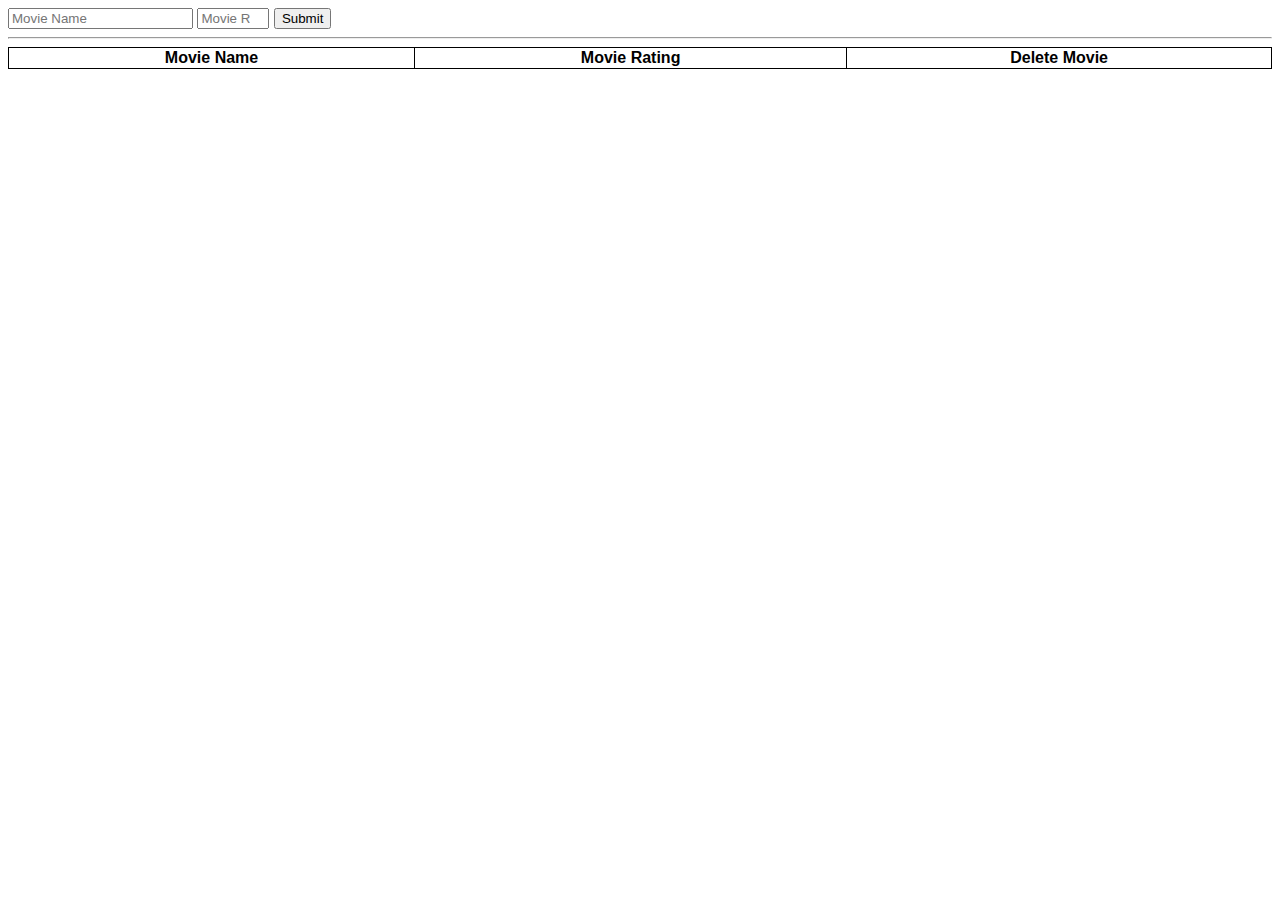
<file: index2.html>
<!DOCTYPE html>
<html lang="en">
<head>
    <meta charset="UTF-8">
    <meta http-equiv="X-UA-Compatible" content="IE=edge">
    <meta name="viewport" content="width=device-width, initial-scale=1.0">
    <title>Movie Rating App</title>
    <link rel="stylesheet" href="style.css">
</head>
<body>
    <section id="input-cont">
        <input id="movie-name" type="text" placeholder="Movie Name">
        <input id="movie-rating" type="number" min="0" max="10" step="0.1" placeholder="Movie Rating">
        <input id="submit-button" type="submit" value="Submit">
    </section>
    <hr>
    <section id="table-cont">
        <table id="movie-table">
            <tr id="header-row">
                <th>Movie Name</th>
                <th>Movie Rating</th>
                <th>Delete Movie</th>
            </tr>
        </table>
    </section>
    <script src="https://code.jquery.com/jquery-3.3.1.js"></script>
    <script src="script.js"></script>
</body>
</html>
</file>
<file: style.css>
body{
    font-family: Arial, Helvetica, sans-serif;
}

table{
    border: 1px solid;
    width: 100%;
    border-collapse: collapse;
}

th, td{
    border: 1px solid;
}
</file>
